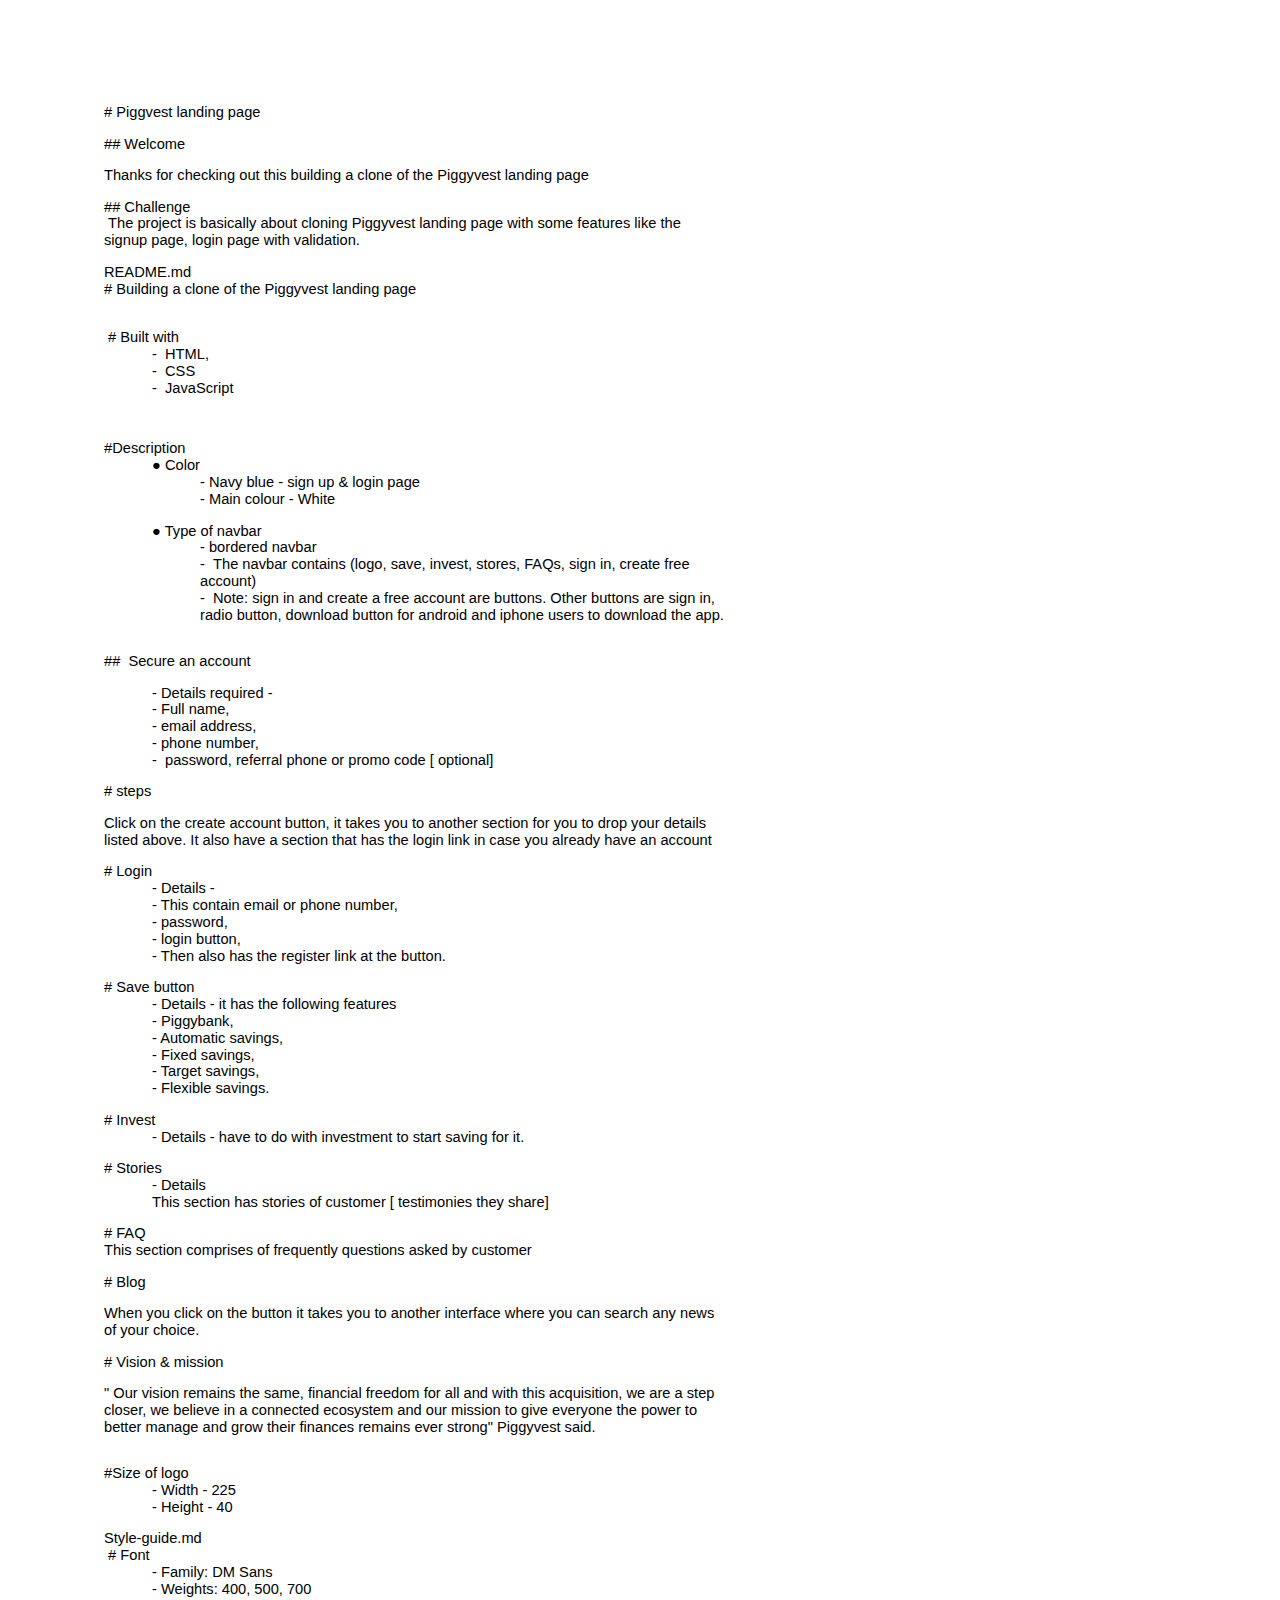
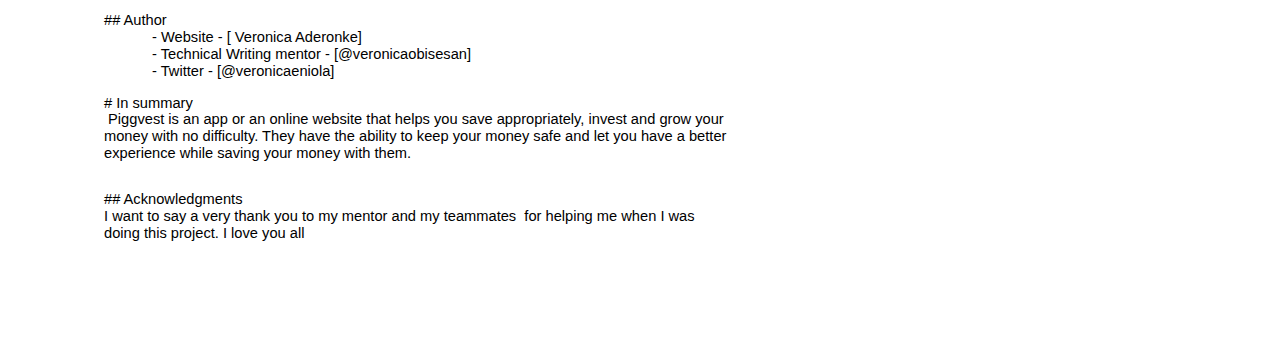
<file: README.html>
<html><head><meta content="text/html; charset=UTF-8" http-equiv="content-type"><style type="text/css"> ul.lst-kix_l5dbkuryop14-4{list-style-type:none}.lst-kix_v0nrar9hi8ey-7 > li:before{content:"-  "}ul.lst-kix_l5dbkuryop14-3{list-style-type:none}ul.lst-kix_l5dbkuryop14-2{list-style-type:none}.lst-kix_v0nrar9hi8ey-6 > li:before{content:"-  "}.lst-kix_v0nrar9hi8ey-8 > li:before{content:"-  "}ul.lst-kix_l5dbkuryop14-1{list-style-type:none}ul.lst-kix_l5dbkuryop14-0{list-style-type:none}.lst-kix_v0nrar9hi8ey-5 > li:before{content:"-  "}ul.lst-kix_hwdr299zat46-8{list-style-type:none}ul.lst-kix_hwdr299zat46-7{list-style-type:none}.lst-kix_v0nrar9hi8ey-0 > li:before{content:"-  "}.lst-kix_v0nrar9hi8ey-1 > li:before{content:"-  "}.lst-kix_v0nrar9hi8ey-3 > li:before{content:"-  "}.lst-kix_v0nrar9hi8ey-2 > li:before{content:"-  "}.lst-kix_v0nrar9hi8ey-4 > li:before{content:"-  "}.lst-kix_gs2bzk3u17hs-1 > li:before{content:"-  "}.lst-kix_w7c6fhx9n5jw-7 > li:before{content:"-  "}.lst-kix_w7c6fhx9n5jw-8 > li:before{content:"-  "}.lst-kix_gs2bzk3u17hs-2 > li:before{content:"-  "}.lst-kix_gs2bzk3u17hs-3 > li:before{content:"-  "}.lst-kix_gs2bzk3u17hs-5 > li:before{content:"-  "}.lst-kix_gs2bzk3u17hs-4 > li:before{content:"-  "}ul.lst-kix_hwdr299zat46-6{list-style-type:none}ul.lst-kix_2dciofcgslle-0{list-style-type:none}ul.lst-kix_hwdr299zat46-5{list-style-type:none}ul.lst-kix_2dciofcgslle-1{list-style-type:none}ul.lst-kix_hwdr299zat46-4{list-style-type:none}ul.lst-kix_2dciofcgslle-2{list-style-type:none}ul.lst-kix_hwdr299zat46-3{list-style-type:none}ul.lst-kix_2dciofcgslle-3{list-style-type:none}ul.lst-kix_hwdr299zat46-2{list-style-type:none}ul.lst-kix_hwdr299zat46-1{list-style-type:none}ul.lst-kix_hwdr299zat46-0{list-style-type:none}ul.lst-kix_2dciofcgslle-8{list-style-type:none}ul.lst-kix_l5dbkuryop14-8{list-style-type:none}ul.lst-kix_2dciofcgslle-4{list-style-type:none}ul.lst-kix_l5dbkuryop14-7{list-style-type:none}ul.lst-kix_2dciofcgslle-5{list-style-type:none}.lst-kix_gs2bzk3u17hs-0 > li:before{content:"-  "}ul.lst-kix_l5dbkuryop14-6{list-style-type:none}ul.lst-kix_2dciofcgslle-6{list-style-type:none}ul.lst-kix_l5dbkuryop14-5{list-style-type:none}ul.lst-kix_2dciofcgslle-7{list-style-type:none}.lst-kix_2dciofcgslle-0 > li:before{content:"-  "}.lst-kix_gs2bzk3u17hs-7 > li:before{content:"-  "}ul.lst-kix_rvgyjgfo2rbh-8{list-style-type:none}.lst-kix_gs2bzk3u17hs-6 > li:before{content:"-  "}ul.lst-kix_rvgyjgfo2rbh-7{list-style-type:none}ul.lst-kix_gs2bzk3u17hs-4{list-style-type:none}ul.lst-kix_rvgyjgfo2rbh-6{list-style-type:none}ul.lst-kix_gs2bzk3u17hs-3{list-style-type:none}ul.lst-kix_rvgyjgfo2rbh-5{list-style-type:none}ul.lst-kix_gs2bzk3u17hs-2{list-style-type:none}ul.lst-kix_rvgyjgfo2rbh-4{list-style-type:none}ul.lst-kix_gs2bzk3u17hs-1{list-style-type:none}ul.lst-kix_rvgyjgfo2rbh-3{list-style-type:none}ul.lst-kix_gs2bzk3u17hs-8{list-style-type:none}ul.lst-kix_rvgyjgfo2rbh-2{list-style-type:none}.lst-kix_w7c6fhx9n5jw-6 > li:before{content:"-  "}ul.lst-kix_gs2bzk3u17hs-7{list-style-type:none}ul.lst-kix_rvgyjgfo2rbh-1{list-style-type:none}ul.lst-kix_gs2bzk3u17hs-6{list-style-type:none}ul.lst-kix_rvgyjgfo2rbh-0{list-style-type:none}ul.lst-kix_gs2bzk3u17hs-5{list-style-type:none}.lst-kix_gs2bzk3u17hs-8 > li:before{content:"-  "}ul.lst-kix_2sxqruyzlm0z-2{list-style-type:none}ul.lst-kix_2sxqruyzlm0z-3{list-style-type:none}ul.lst-kix_2sxqruyzlm0z-0{list-style-type:none}.lst-kix_l5dbkuryop14-7 > li:before{content:"-  "}ul.lst-kix_2sxqruyzlm0z-1{list-style-type:none}ul.lst-kix_2sxqruyzlm0z-6{list-style-type:none}.lst-kix_w7c6fhx9n5jw-5 > li:before{content:"-  "}ul.lst-kix_2sxqruyzlm0z-7{list-style-type:none}ul.lst-kix_2sxqruyzlm0z-4{list-style-type:none}.lst-kix_l5dbkuryop14-8 > li:before{content:"-  "}ul.lst-kix_2sxqruyzlm0z-5{list-style-type:none}.lst-kix_2dciofcgslle-8 > li:before{content:"-  "}.lst-kix_w7c6fhx9n5jw-3 > li:before{content:"-  "}.lst-kix_w7c6fhx9n5jw-4 > li:before{content:"-  "}.lst-kix_l5dbkuryop14-3 > li:before{content:"-  "}.lst-kix_w7c6fhx9n5jw-2 > li:before{content:"-  "}.lst-kix_2dciofcgslle-7 > li:before{content:"-  "}.lst-kix_l5dbkuryop14-2 > li:before{content:"-  "}.lst-kix_2dciofcgslle-4 > li:before{content:"-  "}.lst-kix_w7c6fhx9n5jw-0 > li:before{content:"-  "}.lst-kix_2dciofcgslle-2 > li:before{content:"-  "}.lst-kix_2dciofcgslle-6 > li:before{content:"-  "}.lst-kix_w7c6fhx9n5jw-1 > li:before{content:"-  "}.lst-kix_2dciofcgslle-1 > li:before{content:"-  "}.lst-kix_2dciofcgslle-5 > li:before{content:"-  "}.lst-kix_l5dbkuryop14-4 > li:before{content:"-  "}ul.lst-kix_2sxqruyzlm0z-8{list-style-type:none}.lst-kix_l5dbkuryop14-5 > li:before{content:"-  "}.lst-kix_2dciofcgslle-3 > li:before{content:"-  "}.lst-kix_l5dbkuryop14-6 > li:before{content:"-  "}.lst-kix_hwdr299zat46-0 > li:before{content:"-  "}.lst-kix_l5dbkuryop14-0 > li:before{content:"-  "}.lst-kix_6i4mkmc460wr-3 > li:before{content:"-  "}.lst-kix_hjmzp6cscl6h-5 > li:before{content:"-  "}.lst-kix_6i4mkmc460wr-1 > li:before{content:"-  "}.lst-kix_6i4mkmc460wr-5 > li:before{content:"-  "}.lst-kix_hjmzp6cscl6h-7 > li:before{content:"-  "}.lst-kix_lh3kg471fvjm-4 > li:before{content:"○  "}.lst-kix_4wr9317ya0ao-2 > li:before{content:"-  "}.lst-kix_gtm9866d38oz-1 > li:before{content:"-  "}.lst-kix_4wr9317ya0ao-0 > li:before{content:"-  "}.lst-kix_4wr9317ya0ao-4 > li:before{content:"-  "}.lst-kix_gtm9866d38oz-3 > li:before{content:"-  "}.lst-kix_lh3kg471fvjm-0 > li:before{content:"●  "}.lst-kix_lh3kg471fvjm-8 > li:before{content:"■  "}.lst-kix_6i4mkmc460wr-7 > li:before{content:"-  "}.lst-kix_hjmzp6cscl6h-1 > li:before{content:"-  "}.lst-kix_lh3kg471fvjm-6 > li:before{content:"●  "}.lst-kix_hjmzp6cscl6h-3 > li:before{content:"-  "}ul.lst-kix_gtm9866d38oz-5{list-style-type:none}ul.lst-kix_gtm9866d38oz-4{list-style-type:none}ul.lst-kix_gtm9866d38oz-7{list-style-type:none}ul.lst-kix_gtm9866d38oz-6{list-style-type:none}.lst-kix_gtm9866d38oz-7 > li:before{content:"-  "}ul.lst-kix_gtm9866d38oz-8{list-style-type:none}.lst-kix_gtm9866d38oz-5 > li:before{content:"-  "}ul.lst-kix_gtm9866d38oz-1{list-style-type:none}ul.lst-kix_gtm9866d38oz-0{list-style-type:none}ul.lst-kix_gtm9866d38oz-3{list-style-type:none}ul.lst-kix_gtm9866d38oz-2{list-style-type:none}.lst-kix_hwdr299zat46-6 > li:before{content:"-  "}.lst-kix_hwdr299zat46-4 > li:before{content:"-  "}.lst-kix_hwdr299zat46-8 > li:before{content:"-  "}.lst-kix_2sxqruyzlm0z-3 > li:before{content:"-  "}.lst-kix_hwdr299zat46-2 > li:before{content:"-  "}.lst-kix_2sxqruyzlm0z-1 > li:before{content:"-  "}.lst-kix_4wr9317ya0ao-8 > li:before{content:"-  "}.lst-kix_4wr9317ya0ao-6 > li:before{content:"-  "}.lst-kix_lh3kg471fvjm-2 > li:before{content:"■  "}.lst-kix_rvgyjgfo2rbh-0 > li:before{content:"-  "}.lst-kix_mmy61od0jooh-8 > li:before{content:"-  "}.lst-kix_mmy61od0jooh-6 > li:before{content:"-  "}.lst-kix_mmy61od0jooh-7 > li:before{content:"-  "}.lst-kix_2sxqruyzlm0z-6 > li:before{content:"-  "}.lst-kix_2sxqruyzlm0z-5 > li:before{content:"-  "}.lst-kix_mmy61od0jooh-2 > li:before{content:"-  "}.lst-kix_mmy61od0jooh-3 > li:before{content:"-  "}.lst-kix_mmy61od0jooh-0 > li:before{content:"-  "}.lst-kix_mmy61od0jooh-1 > li:before{content:"-  "}.lst-kix_mmy61od0jooh-4 > li:before{content:"-  "}.lst-kix_mmy61od0jooh-5 > li:before{content:"-  "}.lst-kix_2sxqruyzlm0z-7 > li:before{content:"-  "}.lst-kix_2sxqruyzlm0z-8 > li:before{content:"-  "}ul.lst-kix_4wr9317ya0ao-0{list-style-type:none}ul.lst-kix_4wr9317ya0ao-1{list-style-type:none}ul.lst-kix_4wr9317ya0ao-4{list-style-type:none}ul.lst-kix_4wr9317ya0ao-5{list-style-type:none}ul.lst-kix_4wr9317ya0ao-2{list-style-type:none}ul.lst-kix_4wr9317ya0ao-3{list-style-type:none}ul.lst-kix_4wr9317ya0ao-8{list-style-type:none}ul.lst-kix_4wr9317ya0ao-6{list-style-type:none}ul.lst-kix_4wr9317ya0ao-7{list-style-type:none}ul.lst-kix_6i4mkmc460wr-5{list-style-type:none}ul.lst-kix_6i4mkmc460wr-6{list-style-type:none}ul.lst-kix_hjmzp6cscl6h-0{list-style-type:none}ul.lst-kix_6i4mkmc460wr-7{list-style-type:none}ul.lst-kix_6i4mkmc460wr-8{list-style-type:none}ul.lst-kix_6i4mkmc460wr-1{list-style-type:none}ul.lst-kix_6i4mkmc460wr-2{list-style-type:none}ul.lst-kix_6i4mkmc460wr-3{list-style-type:none}ul.lst-kix_6i4mkmc460wr-4{list-style-type:none}ul.lst-kix_6i4mkmc460wr-0{list-style-type:none}ul.lst-kix_v0nrar9hi8ey-3{list-style-type:none}ul.lst-kix_v0nrar9hi8ey-2{list-style-type:none}ul.lst-kix_v0nrar9hi8ey-1{list-style-type:none}ul.lst-kix_v0nrar9hi8ey-0{list-style-type:none}ul.lst-kix_v0nrar9hi8ey-7{list-style-type:none}ul.lst-kix_v0nrar9hi8ey-6{list-style-type:none}ul.lst-kix_v0nrar9hi8ey-5{list-style-type:none}ul.lst-kix_v0nrar9hi8ey-4{list-style-type:none}ul.lst-kix_hjmzp6cscl6h-2{list-style-type:none}ul.lst-kix_hjmzp6cscl6h-1{list-style-type:none}ul.lst-kix_hjmzp6cscl6h-4{list-style-type:none}ul.lst-kix_hjmzp6cscl6h-3{list-style-type:none}.lst-kix_rvgyjgfo2rbh-7 > li:before{content:"-  "}ul.lst-kix_v0nrar9hi8ey-8{list-style-type:none}ul.lst-kix_hjmzp6cscl6h-6{list-style-type:none}ul.lst-kix_hjmzp6cscl6h-5{list-style-type:none}ul.lst-kix_hjmzp6cscl6h-8{list-style-type:none}ul.lst-kix_hjmzp6cscl6h-7{list-style-type:none}.lst-kix_rvgyjgfo2rbh-8 > li:before{content:"-  "}.lst-kix_rvgyjgfo2rbh-1 > li:before{content:"-  "}.lst-kix_rvgyjgfo2rbh-3 > li:before{content:"-  "}.lst-kix_rvgyjgfo2rbh-2 > li:before{content:"-  "}.lst-kix_rvgyjgfo2rbh-6 > li:before{content:"-  "}.lst-kix_rvgyjgfo2rbh-5 > li:before{content:"-  "}.lst-kix_rvgyjgfo2rbh-4 > li:before{content:"-  "}.lst-kix_l5dbkuryop14-1 > li:before{content:"-  "}ul.lst-kix_gs2bzk3u17hs-0{list-style-type:none}ul.lst-kix_lh3kg471fvjm-1{list-style-type:none}ul.lst-kix_lh3kg471fvjm-2{list-style-type:none}ul.lst-kix_lh3kg471fvjm-0{list-style-type:none}ul.lst-kix_w7c6fhx9n5jw-1{list-style-type:none}ul.lst-kix_w7c6fhx9n5jw-2{list-style-type:none}.lst-kix_6i4mkmc460wr-0 > li:before{content:"-  "}ul.lst-kix_w7c6fhx9n5jw-0{list-style-type:none}ul.lst-kix_w7c6fhx9n5jw-5{list-style-type:none}ul.lst-kix_w7c6fhx9n5jw-6{list-style-type:none}ul.lst-kix_w7c6fhx9n5jw-3{list-style-type:none}ul.lst-kix_w7c6fhx9n5jw-4{list-style-type:none}.lst-kix_hjmzp6cscl6h-6 > li:before{content:"-  "}ul.lst-kix_w7c6fhx9n5jw-7{list-style-type:none}.lst-kix_6i4mkmc460wr-2 > li:before{content:"-  "}.lst-kix_6i4mkmc460wr-4 > li:before{content:"-  "}ul.lst-kix_w7c6fhx9n5jw-8{list-style-type:none}.lst-kix_hjmzp6cscl6h-4 > li:before{content:"-  "}.lst-kix_hjmzp6cscl6h-8 > li:before{content:"-  "}ul.lst-kix_lh3kg471fvjm-5{list-style-type:none}ul.lst-kix_lh3kg471fvjm-6{list-style-type:none}ul.lst-kix_lh3kg471fvjm-3{list-style-type:none}ul.lst-kix_lh3kg471fvjm-4{list-style-type:none}ul.lst-kix_lh3kg471fvjm-7{list-style-type:none}ul.lst-kix_lh3kg471fvjm-8{list-style-type:none}.lst-kix_gtm9866d38oz-0 > li:before{content:"-  "}.lst-kix_hjmzp6cscl6h-0 > li:before{content:"-  "}.lst-kix_lh3kg471fvjm-1 > li:before{content:"○  "}.lst-kix_lh3kg471fvjm-5 > li:before{content:"■  "}.lst-kix_4wr9317ya0ao-3 > li:before{content:"-  "}.lst-kix_hjmzp6cscl6h-2 > li:before{content:"-  "}.lst-kix_6i4mkmc460wr-6 > li:before{content:"-  "}.lst-kix_6i4mkmc460wr-8 > li:before{content:"-  "}.lst-kix_gtm9866d38oz-2 > li:before{content:"-  "}.lst-kix_lh3kg471fvjm-7 > li:before{content:"○  "}.lst-kix_4wr9317ya0ao-1 > li:before{content:"-  "}ul.lst-kix_mmy61od0jooh-7{list-style-type:none}.lst-kix_gtm9866d38oz-8 > li:before{content:"-  "}ul.lst-kix_mmy61od0jooh-6{list-style-type:none}ul.lst-kix_mmy61od0jooh-5{list-style-type:none}ul.lst-kix_mmy61od0jooh-4{list-style-type:none}ul.lst-kix_mmy61od0jooh-8{list-style-type:none}.lst-kix_gtm9866d38oz-4 > li:before{content:"-  "}ul.lst-kix_mmy61od0jooh-3{list-style-type:none}.lst-kix_gtm9866d38oz-6 > li:before{content:"-  "}ul.lst-kix_mmy61od0jooh-2{list-style-type:none}ul.lst-kix_mmy61od0jooh-1{list-style-type:none}ul.lst-kix_mmy61od0jooh-0{list-style-type:none}.lst-kix_2sxqruyzlm0z-4 > li:before{content:"-  "}.lst-kix_hwdr299zat46-5 > li:before{content:"-  "}.lst-kix_hwdr299zat46-7 > li:before{content:"-  "}.lst-kix_2sxqruyzlm0z-0 > li:before{content:"-  "}.lst-kix_hwdr299zat46-1 > li:before{content:"-  "}.lst-kix_hwdr299zat46-3 > li:before{content:"-  "}.lst-kix_2sxqruyzlm0z-2 > li:before{content:"-  "}.lst-kix_4wr9317ya0ao-7 > li:before{content:"-  "}.lst-kix_lh3kg471fvjm-3 > li:before{content:"●  "}.lst-kix_4wr9317ya0ao-5 > li:before{content:"-  "}</style></head><body class="doc-content" style="background-color:#ffffff;padding:72pt 72pt 72pt 72pt;max-width:468pt"><p style="padding:0;margin:0;color:#000000;font-size:11pt;font-family:&quot;Arial&quot;;line-height:1.15;orphans:2;widows:2;text-align:left"><span style="color:#000000;font-weight:400;text-decoration:none;vertical-align:baseline;font-size:11pt;font-family:&quot;Arial&quot;;font-style:normal"># Piggvest landing page</span></p><p style="padding:0;margin:0;color:#000000;font-size:11pt;font-family:&quot;Arial&quot;;line-height:1.15;orphans:2;widows:2;height:11pt;text-align:left"><span style="color:#000000;font-weight:400;text-decoration:none;vertical-align:baseline;font-size:11pt;font-family:&quot;Arial&quot;;font-style:normal"></span></p><p style="padding:0;margin:0;color:#000000;font-size:11pt;font-family:&quot;Arial&quot;;line-height:1.15;orphans:2;widows:2;text-align:left"><span style="color:#000000;font-weight:400;text-decoration:none;vertical-align:baseline;font-size:11pt;font-family:&quot;Arial&quot;;font-style:normal">## Welcome</span></p><p style="padding:0;margin:0;color:#000000;font-size:11pt;font-family:&quot;Arial&quot;;line-height:1.15;orphans:2;widows:2;height:11pt;text-align:left"><span style="color:#000000;font-weight:400;text-decoration:none;vertical-align:baseline;font-size:11pt;font-family:&quot;Arial&quot;;font-style:normal"></span></p><p style="padding:0;margin:0;color:#000000;font-size:11pt;font-family:&quot;Arial&quot;;line-height:1.15;orphans:2;widows:2;text-align:left"><span style="color:#000000;font-weight:400;text-decoration:none;vertical-align:baseline;font-size:11pt;font-family:&quot;Arial&quot;;font-style:normal">Thanks for checking out this building a clone of the Piggyvest landing page</span></p><p style="padding:0;margin:0;color:#000000;font-size:11pt;font-family:&quot;Arial&quot;;line-height:1.15;orphans:2;widows:2;height:11pt;text-align:left"><span style="color:#000000;font-weight:400;text-decoration:none;vertical-align:baseline;font-size:11pt;font-family:&quot;Arial&quot;;font-style:normal"></span></p><p style="padding:0;margin:0;color:#000000;font-size:11pt;font-family:&quot;Arial&quot;;line-height:1.15;orphans:2;widows:2;text-align:left"><span style="color:#000000;font-weight:400;text-decoration:none;vertical-align:baseline;font-size:11pt;font-family:&quot;Arial&quot;;font-style:normal">## Challenge</span></p><p style="padding:0;margin:0;color:#000000;font-size:11pt;font-family:&quot;Arial&quot;;line-height:1.15;orphans:2;widows:2;text-align:left"><span style="color:#000000;font-weight:400;text-decoration:none;vertical-align:baseline;font-size:11pt;font-family:&quot;Arial&quot;;font-style:normal">&nbsp;The project is basically about cloning Piggyvest landing page with some features like the signup page, login page with validation.</span></p><p style="padding:0;margin:0;color:#000000;font-size:11pt;font-family:&quot;Arial&quot;;line-height:1.15;orphans:2;widows:2;height:11pt;text-align:left"><span style="color:#000000;font-weight:400;text-decoration:none;vertical-align:baseline;font-size:11pt;font-family:&quot;Arial&quot;;font-style:normal"></span></p><p style="padding:0;margin:0;color:#000000;font-size:11pt;font-family:&quot;Arial&quot;;line-height:1.15;orphans:2;widows:2;text-align:left"><span style="color:#000000;font-weight:400;text-decoration:none;vertical-align:baseline;font-size:11pt;font-family:&quot;Arial&quot;;font-style:normal">README.md</span></p><p style="padding:0;margin:0;color:#000000;font-size:11pt;font-family:&quot;Arial&quot;;line-height:1.15;orphans:2;widows:2;text-align:left"><span style="color:#000000;font-weight:400;text-decoration:none;vertical-align:baseline;font-size:11pt;font-family:&quot;Arial&quot;;font-style:normal"># Building a clone of the Piggyvest landing page</span></p><p style="padding:0;margin:0;color:#000000;font-size:11pt;font-family:&quot;Arial&quot;;line-height:1.15;orphans:2;widows:2;text-align:left"><span style="color:#000000;font-weight:400;text-decoration:none;vertical-align:baseline;font-size:11pt;font-family:&quot;Arial&quot;;font-style:normal">&nbsp; &nbsp;</span></p><p style="padding:0;margin:0;color:#000000;font-size:11pt;font-family:&quot;Arial&quot;;line-height:1.15;orphans:2;widows:2;height:11pt;text-align:left"><span style="color:#000000;font-weight:400;text-decoration:none;vertical-align:baseline;font-size:11pt;font-family:&quot;Arial&quot;;font-style:normal"></span></p><p style="padding:0;margin:0;color:#000000;font-size:11pt;font-family:&quot;Arial&quot;;line-height:1.15;orphans:2;widows:2;text-align:left"><span style="color:#000000;font-weight:400;text-decoration:none;vertical-align:baseline;font-size:11pt;font-family:&quot;Arial&quot;;font-style:normal">&nbsp;# Built with</span></p><ul class="lst-kix_hwdr299zat46-0 start" style="padding:0;margin:0"><li style="padding:0;color:#000000;font-size:11pt;line-height:1.15;margin-right:0;margin-left:36pt;font-family:&quot;Arial&quot;;margin-top:0;orphans:2;margin-bottom:0;widows:2;text-align:left"><span style="color:#000000;font-weight:400;text-decoration:none;vertical-align:baseline;font-size:11pt;font-family:&quot;Arial&quot;;font-style:normal">&nbsp;HTML, </span></li><li style="padding:0;color:#000000;font-size:11pt;line-height:1.15;margin-right:0;margin-left:36pt;font-family:&quot;Arial&quot;;margin-top:0;orphans:2;margin-bottom:0;widows:2;text-align:left"><span style="color:#000000;font-weight:400;text-decoration:none;vertical-align:baseline;font-size:11pt;font-family:&quot;Arial&quot;;font-style:normal">&nbsp;CSS </span></li><li style="padding:0;color:#000000;font-size:11pt;line-height:1.15;margin-right:0;margin-left:36pt;font-family:&quot;Arial&quot;;margin-top:0;orphans:2;margin-bottom:0;widows:2;text-align:left"><span style="color:#000000;font-weight:400;text-decoration:none;vertical-align:baseline;font-size:11pt;font-family:&quot;Arial&quot;;font-style:normal">&nbsp;JavaScript</span></li></ul><p style="padding:0;margin:0;color:#000000;font-size:11pt;font-family:&quot;Arial&quot;;line-height:1.15;orphans:2;widows:2;height:11pt;text-align:left"><span style="color:#000000;font-weight:400;text-decoration:none;vertical-align:baseline;font-size:11pt;font-family:&quot;Arial&quot;;font-style:normal"></span></p><p style="padding:0;margin:0;color:#000000;font-size:11pt;font-family:&quot;Arial&quot;;line-height:1.15;orphans:2;widows:2;height:11pt;text-align:left"><span style="color:#000000;font-weight:400;text-decoration:none;vertical-align:baseline;font-size:11pt;font-family:&quot;Arial&quot;;font-style:normal"></span></p><p style="padding:0;margin:0;color:#000000;font-size:11pt;font-family:&quot;Arial&quot;;line-height:1.15;orphans:2;widows:2;height:11pt;text-align:left"><span style="color:#000000;font-weight:400;text-decoration:none;vertical-align:baseline;font-size:11pt;font-family:&quot;Arial&quot;;font-style:normal"></span></p><p style="padding:0;margin:0;color:#000000;font-size:11pt;font-family:&quot;Arial&quot;;line-height:1.15;orphans:2;widows:2;text-align:left"><span style="color:#000000;font-weight:400;text-decoration:none;vertical-align:baseline;font-size:11pt;font-family:&quot;Arial&quot;;font-style:normal">#Description</span></p><ul class="lst-kix_lh3kg471fvjm-0 start" style="padding:0;margin:0"><li style="padding:0;color:#000000;font-size:11pt;line-height:1.15;margin-right:0;margin-left:36pt;font-family:&quot;Arial&quot;;margin-top:0;orphans:2;margin-bottom:0;widows:2;text-align:left"><span style="color:#000000;font-weight:400;text-decoration:none;vertical-align:baseline;font-size:11pt;font-family:&quot;Arial&quot;;font-style:normal">Color</span></li></ul><ul class="lst-kix_hjmzp6cscl6h-0 start" style="padding:0;margin:0"><li style="padding:0;color:#000000;font-size:11pt;line-height:1.15;margin-right:0;margin-left:72pt;font-family:&quot;Arial&quot;;margin-top:0;orphans:2;margin-bottom:0;widows:2;text-align:left"><span style="color:#000000;font-weight:400;text-decoration:none;vertical-align:baseline;font-size:11pt;font-family:&quot;Arial&quot;;font-style:normal">Navy blue - sign up &amp; login page</span></li><li style="padding:0;color:#000000;font-size:11pt;line-height:1.15;margin-right:0;margin-left:72pt;font-family:&quot;Arial&quot;;margin-top:0;orphans:2;margin-bottom:0;widows:2;text-align:left"><span style="color:#000000;font-weight:400;text-decoration:none;vertical-align:baseline;font-size:11pt;font-family:&quot;Arial&quot;;font-style:normal">Main colour - White</span></li></ul><p style="padding:0;margin:0;color:#000000;font-size:11pt;font-family:&quot;Arial&quot;;line-height:1.15;orphans:2;widows:2;height:11pt;text-align:left"><span style="color:#000000;font-weight:400;text-decoration:none;vertical-align:baseline;font-size:11pt;font-family:&quot;Arial&quot;;font-style:normal"></span></p><ul class="lst-kix_lh3kg471fvjm-0" style="padding:0;margin:0"><li style="padding:0;color:#000000;font-size:11pt;line-height:1.15;margin-right:0;margin-left:36pt;font-family:&quot;Arial&quot;;margin-top:0;orphans:2;margin-bottom:0;widows:2;text-align:left"><span style="color:#000000;font-weight:400;text-decoration:none;vertical-align:baseline;font-size:11pt;font-family:&quot;Arial&quot;;font-style:normal">Type of navbar </span></li></ul><ul class="lst-kix_4wr9317ya0ao-0 start" style="padding:0;margin:0"><li style="padding:0;color:#000000;font-size:11pt;line-height:1.15;margin-right:0;margin-left:72pt;font-family:&quot;Arial&quot;;margin-top:0;orphans:2;margin-bottom:0;widows:2;text-align:left"><span style="color:#000000;font-weight:400;text-decoration:none;vertical-align:baseline;font-size:11pt;font-family:&quot;Arial&quot;;font-style:normal">bordered navbar</span></li><li style="padding:0;color:#000000;font-size:11pt;line-height:1.15;margin-right:0;margin-left:72pt;font-family:&quot;Arial&quot;;margin-top:0;orphans:2;margin-bottom:0;widows:2;text-align:left"><span style="color:#000000;font-weight:400;text-decoration:none;vertical-align:baseline;font-size:11pt;font-family:&quot;Arial&quot;;font-style:normal">&nbsp;The navbar contains (logo, save, invest, stores, FAQs, sign in, create free account)</span></li><li style="padding:0;color:#000000;font-size:11pt;line-height:1.15;margin-right:0;margin-left:72pt;font-family:&quot;Arial&quot;;margin-top:0;orphans:2;margin-bottom:0;widows:2;text-align:left"><span style="color:#000000;font-weight:400;text-decoration:none;vertical-align:baseline;font-size:11pt;font-family:&quot;Arial&quot;;font-style:normal">&nbsp;Note: sign in and create a free account are buttons. Other buttons are sign in, radio button, download button for android and iphone users to download the app.</span></li></ul><p style="padding:0;margin:0;color:#000000;font-size:11pt;font-family:&quot;Arial&quot;;line-height:1.15;orphans:2;widows:2;height:11pt;text-align:left"><span style="color:#000000;font-weight:400;text-decoration:none;vertical-align:baseline;font-size:11pt;font-family:&quot;Arial&quot;;font-style:normal"></span></p><p style="padding:0;margin:0;color:#000000;font-size:11pt;font-family:&quot;Arial&quot;;line-height:1.15;orphans:2;widows:2;height:11pt;text-align:left"><span style="color:#000000;font-weight:400;text-decoration:none;vertical-align:baseline;font-size:11pt;font-family:&quot;Arial&quot;;font-style:normal"></span></p><p style="padding:0;margin:0;color:#000000;font-size:11pt;font-family:&quot;Arial&quot;;line-height:1.15;orphans:2;widows:2;text-align:left"><span style="color:#000000;font-weight:400;text-decoration:none;vertical-align:baseline;font-size:11pt;font-family:&quot;Arial&quot;;font-style:normal">## &nbsp;Secure an account</span></p><p style="padding:0;margin:0;color:#000000;font-size:11pt;font-family:&quot;Arial&quot;;line-height:1.15;orphans:2;widows:2;height:11pt;text-align:left"><span style="color:#000000;font-weight:400;text-decoration:none;vertical-align:baseline;font-size:11pt;font-family:&quot;Arial&quot;;font-style:normal"></span></p><ul class="lst-kix_2sxqruyzlm0z-0 start" style="padding:0;margin:0"><li style="padding:0;color:#000000;font-size:11pt;line-height:1.15;margin-right:0;margin-left:36pt;font-family:&quot;Arial&quot;;margin-top:0;orphans:2;margin-bottom:0;widows:2;text-align:left"><span style="color:#000000;font-weight:400;text-decoration:none;vertical-align:baseline;font-size:11pt;font-family:&quot;Arial&quot;;font-style:normal">Details required - </span></li><li style="padding:0;color:#000000;font-size:11pt;line-height:1.15;margin-right:0;margin-left:36pt;font-family:&quot;Arial&quot;;margin-top:0;orphans:2;margin-bottom:0;widows:2;text-align:left"><span style="color:#000000;font-weight:400;text-decoration:none;vertical-align:baseline;font-size:11pt;font-family:&quot;Arial&quot;;font-style:normal">Full name, </span></li><li style="padding:0;color:#000000;font-size:11pt;line-height:1.15;margin-right:0;margin-left:36pt;font-family:&quot;Arial&quot;;margin-top:0;orphans:2;margin-bottom:0;widows:2;text-align:left"><span style="color:#000000;font-weight:400;text-decoration:none;vertical-align:baseline;font-size:11pt;font-family:&quot;Arial&quot;;font-style:normal">email address, </span></li><li style="padding:0;color:#000000;font-size:11pt;line-height:1.15;margin-right:0;margin-left:36pt;font-family:&quot;Arial&quot;;margin-top:0;orphans:2;margin-bottom:0;widows:2;text-align:left"><span style="color:#000000;font-weight:400;text-decoration:none;vertical-align:baseline;font-size:11pt;font-family:&quot;Arial&quot;;font-style:normal">phone number,</span></li><li style="padding:0;color:#000000;font-size:11pt;line-height:1.15;margin-right:0;margin-left:36pt;font-family:&quot;Arial&quot;;margin-top:0;orphans:2;margin-bottom:0;widows:2;text-align:left"><span style="color:#000000;font-weight:400;text-decoration:none;vertical-align:baseline;font-size:11pt;font-family:&quot;Arial&quot;;font-style:normal">&nbsp;password, referral phone or promo code [ optional]</span></li></ul><p style="padding:0;color:#000000;font-size:11pt;line-height:1.15;margin-right:0;margin-left:36pt;font-family:&quot;Arial&quot;;margin-top:0;orphans:2;margin-bottom:0;widows:2;height:11pt;text-align:left"><span style="color:#000000;font-weight:400;text-decoration:none;vertical-align:baseline;font-size:11pt;font-family:&quot;Arial&quot;;font-style:normal"></span></p><p style="padding:0;margin:0;color:#000000;font-size:11pt;font-family:&quot;Arial&quot;;line-height:1.15;orphans:2;widows:2;text-align:left"><span style="color:#000000;font-weight:400;text-decoration:none;vertical-align:baseline;font-size:11pt;font-family:&quot;Arial&quot;;font-style:normal"># steps</span></p><p style="padding:0;margin:0;color:#000000;font-size:11pt;font-family:&quot;Arial&quot;;line-height:1.15;orphans:2;widows:2;height:11pt;text-align:left"><span style="color:#000000;font-weight:400;text-decoration:none;vertical-align:baseline;font-size:11pt;font-family:&quot;Arial&quot;;font-style:normal"></span></p><p style="padding:0;margin:0;color:#000000;font-size:11pt;font-family:&quot;Arial&quot;;line-height:1.15;orphans:2;widows:2;text-align:left"><span style="color:#000000;font-weight:400;text-decoration:none;vertical-align:baseline;font-size:11pt;font-family:&quot;Arial&quot;;font-style:normal">Click on the create account button, it takes you to another section for you to drop your details listed above. It also have a section that has the login link in case you already have an account</span></p><p style="padding:0;margin:0;color:#000000;font-size:11pt;font-family:&quot;Arial&quot;;line-height:1.15;orphans:2;widows:2;height:11pt;text-align:left"><span style="color:#000000;font-weight:400;text-decoration:none;vertical-align:baseline;font-size:11pt;font-family:&quot;Arial&quot;;font-style:normal"></span></p><p style="padding:0;margin:0;color:#000000;font-size:11pt;font-family:&quot;Arial&quot;;line-height:1.15;orphans:2;widows:2;text-align:left"><span style="color:#000000;font-weight:400;text-decoration:none;vertical-align:baseline;font-size:11pt;font-family:&quot;Arial&quot;;font-style:normal"># Login</span></p><ul class="lst-kix_rvgyjgfo2rbh-0 start" style="padding:0;margin:0"><li style="padding:0;color:#000000;font-size:11pt;line-height:1.15;margin-right:0;margin-left:36pt;font-family:&quot;Arial&quot;;margin-top:0;orphans:2;margin-bottom:0;widows:2;text-align:left"><span style="color:#000000;font-weight:400;text-decoration:none;vertical-align:baseline;font-size:11pt;font-family:&quot;Arial&quot;;font-style:normal">Details -</span></li><li style="padding:0;color:#000000;font-size:11pt;line-height:1.15;margin-right:0;margin-left:36pt;font-family:&quot;Arial&quot;;margin-top:0;orphans:2;margin-bottom:0;widows:2;text-align:left"><span style="color:#000000;font-weight:400;text-decoration:none;vertical-align:baseline;font-size:11pt;font-family:&quot;Arial&quot;;font-style:normal">This contain email or phone number, </span></li><li style="padding:0;color:#000000;font-size:11pt;line-height:1.15;margin-right:0;margin-left:36pt;font-family:&quot;Arial&quot;;margin-top:0;orphans:2;margin-bottom:0;widows:2;text-align:left"><span style="color:#000000;font-weight:400;text-decoration:none;vertical-align:baseline;font-size:11pt;font-family:&quot;Arial&quot;;font-style:normal">password,</span></li><li style="padding:0;color:#000000;font-size:11pt;line-height:1.15;margin-right:0;margin-left:36pt;font-family:&quot;Arial&quot;;margin-top:0;orphans:2;margin-bottom:0;widows:2;text-align:left"><span style="color:#000000;font-weight:400;text-decoration:none;vertical-align:baseline;font-size:11pt;font-family:&quot;Arial&quot;;font-style:normal">login button, </span></li><li style="padding:0;color:#000000;font-size:11pt;line-height:1.15;margin-right:0;margin-left:36pt;font-family:&quot;Arial&quot;;margin-top:0;orphans:2;margin-bottom:0;widows:2;text-align:left"><span style="color:#000000;font-weight:400;text-decoration:none;vertical-align:baseline;font-size:11pt;font-family:&quot;Arial&quot;;font-style:normal">Then also has the register link at the button.</span></li></ul><p style="padding:0;color:#000000;font-size:11pt;line-height:1.15;margin-right:0;margin-left:36pt;font-family:&quot;Arial&quot;;margin-top:0;orphans:2;margin-bottom:0;widows:2;height:11pt;text-align:left"><span style="color:#000000;font-weight:400;text-decoration:none;vertical-align:baseline;font-size:11pt;font-family:&quot;Arial&quot;;font-style:normal"></span></p><p style="padding:0;margin:0;color:#000000;font-size:11pt;font-family:&quot;Arial&quot;;line-height:1.15;orphans:2;widows:2;text-align:left"><span style="color:#000000;font-weight:400;text-decoration:none;vertical-align:baseline;font-size:11pt;font-family:&quot;Arial&quot;;font-style:normal"># Save button</span></p><ul class="lst-kix_mmy61od0jooh-0 start" style="padding:0;margin:0"><li style="padding:0;color:#000000;font-size:11pt;line-height:1.15;margin-right:0;margin-left:36pt;font-family:&quot;Arial&quot;;margin-top:0;orphans:2;margin-bottom:0;widows:2;text-align:left"><span style="color:#000000;font-weight:400;text-decoration:none;vertical-align:baseline;font-size:11pt;font-family:&quot;Arial&quot;;font-style:normal">Details - it has the following features</span></li><li style="padding:0;color:#000000;font-size:11pt;line-height:1.15;margin-right:0;margin-left:36pt;font-family:&quot;Arial&quot;;margin-top:0;orphans:2;margin-bottom:0;widows:2;text-align:left"><span style="color:#000000;font-weight:400;text-decoration:none;vertical-align:baseline;font-size:11pt;font-family:&quot;Arial&quot;;font-style:normal">Piggybank,</span></li><li style="padding:0;color:#000000;font-size:11pt;line-height:1.15;margin-right:0;margin-left:36pt;font-family:&quot;Arial&quot;;margin-top:0;orphans:2;margin-bottom:0;widows:2;text-align:left"><span style="color:#000000;font-weight:400;text-decoration:none;vertical-align:baseline;font-size:11pt;font-family:&quot;Arial&quot;;font-style:normal">Automatic savings,</span></li><li style="padding:0;color:#000000;font-size:11pt;line-height:1.15;margin-right:0;margin-left:36pt;font-family:&quot;Arial&quot;;margin-top:0;orphans:2;margin-bottom:0;widows:2;text-align:left"><span style="color:#000000;font-weight:400;text-decoration:none;vertical-align:baseline;font-size:11pt;font-family:&quot;Arial&quot;;font-style:normal">Fixed savings,</span></li><li style="padding:0;color:#000000;font-size:11pt;line-height:1.15;margin-right:0;margin-left:36pt;font-family:&quot;Arial&quot;;margin-top:0;orphans:2;margin-bottom:0;widows:2;text-align:left"><span style="color:#000000;font-weight:400;text-decoration:none;vertical-align:baseline;font-size:11pt;font-family:&quot;Arial&quot;;font-style:normal">Target savings,</span></li><li style="padding:0;color:#000000;font-size:11pt;line-height:1.15;margin-right:0;margin-left:36pt;font-family:&quot;Arial&quot;;margin-top:0;orphans:2;margin-bottom:0;widows:2;text-align:left"><span style="color:#000000;font-weight:400;text-decoration:none;vertical-align:baseline;font-size:11pt;font-family:&quot;Arial&quot;;font-style:normal">Flexible savings.</span></li></ul><p style="padding:0;color:#000000;font-size:11pt;line-height:1.15;margin-right:0;margin-left:36pt;font-family:&quot;Arial&quot;;margin-top:0;orphans:2;margin-bottom:0;widows:2;height:11pt;text-align:left"><span style="color:#000000;font-weight:400;text-decoration:none;vertical-align:baseline;font-size:11pt;font-family:&quot;Arial&quot;;font-style:normal"></span></p><p style="padding:0;margin:0;color:#000000;font-size:11pt;font-family:&quot;Arial&quot;;line-height:1.15;orphans:2;widows:2;text-align:left"><span style="color:#000000;font-weight:400;text-decoration:none;vertical-align:baseline;font-size:11pt;font-family:&quot;Arial&quot;;font-style:normal"># Invest</span></p><ul class="lst-kix_w7c6fhx9n5jw-0 start" style="padding:0;margin:0"><li style="padding:0;color:#000000;font-size:11pt;line-height:1.15;margin-right:0;margin-left:36pt;font-family:&quot;Arial&quot;;margin-top:0;orphans:2;margin-bottom:0;widows:2;text-align:left"><span style="color:#000000;font-weight:400;text-decoration:none;vertical-align:baseline;font-size:11pt;font-family:&quot;Arial&quot;;font-style:normal">Details - have to do with investment to start saving for it.</span></li></ul><p style="padding:0;color:#000000;font-size:11pt;line-height:1.15;margin-right:0;margin-left:36pt;font-family:&quot;Arial&quot;;margin-top:0;orphans:2;margin-bottom:0;widows:2;height:11pt;text-align:left"><span style="color:#000000;font-weight:400;text-decoration:none;vertical-align:baseline;font-size:11pt;font-family:&quot;Arial&quot;;font-style:normal"></span></p><p style="padding:0;margin:0;color:#000000;font-size:11pt;font-family:&quot;Arial&quot;;line-height:1.15;orphans:2;widows:2;text-align:left"><span style="color:#000000;font-weight:400;text-decoration:none;vertical-align:baseline;font-size:11pt;font-family:&quot;Arial&quot;;font-style:normal"># Stories </span></p><ul class="lst-kix_gtm9866d38oz-0 start" style="padding:0;margin:0"><li style="padding:0;color:#000000;font-size:11pt;line-height:1.15;margin-right:0;margin-left:36pt;font-family:&quot;Arial&quot;;margin-top:0;orphans:2;margin-bottom:0;widows:2;text-align:left"><span style="color:#000000;font-weight:400;text-decoration:none;vertical-align:baseline;font-size:11pt;font-family:&quot;Arial&quot;;font-style:normal">Details</span></li></ul><p style="padding:0;color:#000000;font-size:11pt;line-height:1.15;margin-right:0;margin-left:36pt;font-family:&quot;Arial&quot;;margin-top:0;orphans:2;margin-bottom:0;widows:2;text-align:left"><span style="color:#000000;font-weight:400;text-decoration:none;vertical-align:baseline;font-size:11pt;font-family:&quot;Arial&quot;;font-style:normal">This section has stories of customer [ testimonies they share]</span></p><p style="padding:0;margin:0;color:#000000;font-size:11pt;font-family:&quot;Arial&quot;;line-height:1.15;orphans:2;widows:2;height:11pt;text-align:left"><span style="color:#000000;font-weight:400;text-decoration:none;vertical-align:baseline;font-size:11pt;font-family:&quot;Arial&quot;;font-style:normal"></span></p><p style="padding:0;margin:0;color:#000000;font-size:11pt;font-family:&quot;Arial&quot;;line-height:1.15;orphans:2;widows:2;text-align:left"><span style="color:#000000;font-weight:400;text-decoration:none;vertical-align:baseline;font-size:11pt;font-family:&quot;Arial&quot;;font-style:normal"># FAQ</span></p><p style="padding:0;margin:0;color:#000000;font-size:11pt;font-family:&quot;Arial&quot;;line-height:1.15;orphans:2;widows:2;text-align:left"><span style="color:#000000;font-weight:400;text-decoration:none;vertical-align:baseline;font-size:11pt;font-family:&quot;Arial&quot;;font-style:normal">This section comprises of frequently questions asked by customer</span></p><p style="padding:0;margin:0;color:#000000;font-size:11pt;font-family:&quot;Arial&quot;;line-height:1.15;orphans:2;widows:2;height:11pt;text-align:left"><span style="color:#000000;font-weight:400;text-decoration:none;vertical-align:baseline;font-size:11pt;font-family:&quot;Arial&quot;;font-style:normal"></span></p><p style="padding:0;margin:0;color:#000000;font-size:11pt;font-family:&quot;Arial&quot;;line-height:1.15;orphans:2;widows:2;text-align:left"><span style="color:#000000;font-weight:400;text-decoration:none;vertical-align:baseline;font-size:11pt;font-family:&quot;Arial&quot;;font-style:normal"># Blog</span></p><p style="padding:0;margin:0;color:#000000;font-size:11pt;font-family:&quot;Arial&quot;;line-height:1.15;orphans:2;widows:2;height:11pt;text-align:left"><span style="color:#000000;font-weight:400;text-decoration:none;vertical-align:baseline;font-size:11pt;font-family:&quot;Arial&quot;;font-style:normal"></span></p><p style="padding:0;margin:0;color:#000000;font-size:11pt;font-family:&quot;Arial&quot;;line-height:1.15;orphans:2;widows:2;text-align:left"><span style="color:#000000;font-weight:400;text-decoration:none;vertical-align:baseline;font-size:11pt;font-family:&quot;Arial&quot;;font-style:normal">When you click on the button it takes you to another interface where you can search any news of your choice.</span></p><p style="padding:0;margin:0;color:#000000;font-size:11pt;font-family:&quot;Arial&quot;;line-height:1.15;orphans:2;widows:2;height:11pt;text-align:left"><span style="color:#000000;font-weight:400;text-decoration:none;vertical-align:baseline;font-size:11pt;font-family:&quot;Arial&quot;;font-style:normal"></span></p><p style="padding:0;margin:0;color:#000000;font-size:11pt;font-family:&quot;Arial&quot;;line-height:1.15;orphans:2;widows:2;text-align:left"><span style="color:#000000;font-weight:400;text-decoration:none;vertical-align:baseline;font-size:11pt;font-family:&quot;Arial&quot;;font-style:normal"># Vision &amp; mission</span></p><p style="padding:0;margin:0;color:#000000;font-size:11pt;font-family:&quot;Arial&quot;;line-height:1.15;orphans:2;widows:2;height:11pt;text-align:left"><span style="color:#000000;font-weight:400;text-decoration:none;vertical-align:baseline;font-size:11pt;font-family:&quot;Arial&quot;;font-style:normal"></span></p><p style="padding:0;margin:0;color:#000000;font-size:11pt;font-family:&quot;Arial&quot;;line-height:1.15;orphans:2;widows:2;text-align:left"><span style="color:#000000;font-weight:400;text-decoration:none;vertical-align:baseline;font-size:11pt;font-family:&quot;Arial&quot;;font-style:normal">&quot; Our vision remains the same, financial freedom for all and with this acquisition, we are a step closer, we believe in a connected ecosystem and our mission to give everyone the power to better manage and grow their finances remains ever strong&quot; Piggyvest said.</span></p><p style="padding:0;margin:0;color:#000000;font-size:11pt;font-family:&quot;Arial&quot;;line-height:1.15;orphans:2;widows:2;height:11pt;text-align:left"><span style="color:#000000;font-weight:400;text-decoration:none;vertical-align:baseline;font-size:11pt;font-family:&quot;Arial&quot;;font-style:normal"></span></p><p style="padding:0;margin:0;color:#000000;font-size:11pt;font-family:&quot;Arial&quot;;line-height:1.15;orphans:2;widows:2;height:11pt;text-align:left"><span style="color:#000000;font-weight:400;text-decoration:none;vertical-align:baseline;font-size:11pt;font-family:&quot;Arial&quot;;font-style:normal"></span></p><p style="padding:0;margin:0;color:#000000;font-size:11pt;font-family:&quot;Arial&quot;;line-height:1.15;orphans:2;widows:2;text-align:left"><span style="color:#000000;font-weight:400;text-decoration:none;vertical-align:baseline;font-size:11pt;font-family:&quot;Arial&quot;;font-style:normal">#Size of logo</span></p><ul class="lst-kix_2dciofcgslle-0 start" style="padding:0;margin:0"><li style="padding:0;color:#000000;font-size:11pt;line-height:1.15;margin-right:0;margin-left:36pt;font-family:&quot;Arial&quot;;margin-top:0;orphans:2;margin-bottom:0;widows:2;text-align:left"><span style="color:#000000;font-weight:400;text-decoration:none;vertical-align:baseline;font-size:11pt;font-family:&quot;Arial&quot;;font-style:normal">Width - 225</span></li><li style="padding:0;color:#000000;font-size:11pt;line-height:1.15;margin-right:0;margin-left:36pt;font-family:&quot;Arial&quot;;margin-top:0;orphans:2;margin-bottom:0;widows:2;text-align:left"><span style="color:#000000;font-weight:400;text-decoration:none;vertical-align:baseline;font-size:11pt;font-family:&quot;Arial&quot;;font-style:normal">Height - 40</span></li></ul><p style="padding:0;margin:0;color:#000000;font-size:11pt;font-family:&quot;Arial&quot;;line-height:1.15;orphans:2;widows:2;height:11pt;text-align:left"><span style="color:#000000;font-weight:400;text-decoration:none;vertical-align:baseline;font-size:11pt;font-family:&quot;Arial&quot;;font-style:normal"></span></p><p style="padding:0;margin:0;color:#000000;font-size:11pt;font-family:&quot;Arial&quot;;line-height:1.15;orphans:2;widows:2;text-align:left"><span style="color:#000000;font-weight:400;text-decoration:none;vertical-align:baseline;font-size:11pt;font-family:&quot;Arial&quot;;font-style:normal">Style-guide.md</span></p><p style="padding:0;margin:0;color:#000000;font-size:11pt;font-family:&quot;Arial&quot;;line-height:1.15;orphans:2;widows:2;text-align:left"><span style="color:#000000;font-weight:400;text-decoration:none;vertical-align:baseline;font-size:11pt;font-family:&quot;Arial&quot;;font-style:normal">&nbsp;# Font</span></p><ul class="lst-kix_l5dbkuryop14-0 start" style="padding:0;margin:0"><li style="padding:0;color:#000000;font-size:11pt;line-height:1.15;margin-right:0;margin-left:36pt;font-family:&quot;Arial&quot;;margin-top:0;orphans:2;margin-bottom:0;widows:2;text-align:left"><span style="color:#000000;font-weight:400;text-decoration:none;vertical-align:baseline;font-size:11pt;font-family:&quot;Arial&quot;;font-style:normal">Family: DM Sans</span></li><li style="padding:0;color:#000000;font-size:11pt;line-height:1.15;margin-right:0;margin-left:36pt;font-family:&quot;Arial&quot;;margin-top:0;orphans:2;margin-bottom:0;widows:2;text-align:left"><span style="color:#000000;font-weight:400;text-decoration:none;vertical-align:baseline;font-size:11pt;font-family:&quot;Arial&quot;;font-style:normal">Weights: 400, 500, 700</span></li></ul><p style="padding:0;margin:0;color:#000000;font-size:11pt;font-family:&quot;Arial&quot;;line-height:1.15;orphans:2;widows:2;height:11pt;text-align:left"><span style="color:#000000;font-weight:400;text-decoration:none;vertical-align:baseline;font-size:11pt;font-family:&quot;Arial&quot;;font-style:normal"></span></p><p style="padding:0;margin:0;color:#000000;font-size:11pt;font-family:&quot;Arial&quot;;line-height:1.15;orphans:2;widows:2;text-align:left"><span style="color:#000000;font-weight:400;text-decoration:none;vertical-align:baseline;font-size:11pt;font-family:&quot;Arial&quot;;font-style:normal">## Author</span></p><ul class="lst-kix_v0nrar9hi8ey-0 start" style="padding:0;margin:0"><li style="padding:0;color:#000000;font-size:11pt;line-height:1.15;margin-right:0;margin-left:36pt;font-family:&quot;Arial&quot;;margin-top:0;orphans:2;margin-bottom:0;widows:2;text-align:left"><span style="color:#000000;font-weight:400;text-decoration:none;vertical-align:baseline;font-size:11pt;font-family:&quot;Arial&quot;;font-style:normal">Website - [ Veronica Aderonke]</span></li><li style="padding:0;color:#000000;font-size:11pt;line-height:1.15;margin-right:0;margin-left:36pt;font-family:&quot;Arial&quot;;margin-top:0;orphans:2;margin-bottom:0;widows:2;text-align:left"><span style="color:#000000;font-weight:400;text-decoration:none;vertical-align:baseline;font-size:11pt;font-family:&quot;Arial&quot;;font-style:normal">Technical Writing mentor - [@veronicaobisesan]</span></li><li style="padding:0;color:#000000;font-size:11pt;line-height:1.15;margin-right:0;margin-left:36pt;font-family:&quot;Arial&quot;;margin-top:0;orphans:2;margin-bottom:0;widows:2;text-align:left"><span style="color:#000000;font-weight:400;text-decoration:none;vertical-align:baseline;font-size:11pt;font-family:&quot;Arial&quot;;font-style:normal">Twitter - [@veronicaeniola]</span></li></ul><p style="padding:0;margin:0;color:#000000;font-size:11pt;font-family:&quot;Arial&quot;;line-height:1.15;orphans:2;widows:2;height:11pt;text-align:left"><span style="color:#000000;font-weight:400;text-decoration:none;vertical-align:baseline;font-size:11pt;font-family:&quot;Arial&quot;;font-style:normal"></span></p><p style="padding:0;margin:0;color:#000000;font-size:11pt;font-family:&quot;Arial&quot;;line-height:1.15;orphans:2;widows:2;text-align:left"><span style="color:#000000;font-weight:400;text-decoration:none;vertical-align:baseline;font-size:11pt;font-family:&quot;Arial&quot;;font-style:normal"># In summary</span></p><p style="padding:0;margin:0;color:#000000;font-size:11pt;font-family:&quot;Arial&quot;;line-height:1.15;orphans:2;widows:2;text-align:left"><span style="color:#000000;font-weight:400;text-decoration:none;vertical-align:baseline;font-size:11pt;font-family:&quot;Arial&quot;;font-style:normal">&nbsp;Piggvest is an app or an online website that helps you save appropriately, invest and grow your money with no difficulty. They have the ability to keep your money safe and let you have a better experience while saving your money with them.</span></p><p style="padding:0;margin:0;color:#000000;font-size:11pt;font-family:&quot;Arial&quot;;line-height:1.15;orphans:2;widows:2;height:11pt;text-align:left"><span style="color:#000000;font-weight:400;text-decoration:none;vertical-align:baseline;font-size:11pt;font-family:&quot;Arial&quot;;font-style:normal"></span></p><p style="padding:0;margin:0;color:#000000;font-size:11pt;font-family:&quot;Arial&quot;;line-height:1.15;orphans:2;widows:2;height:11pt;text-align:left"><span style="color:#000000;font-weight:400;text-decoration:none;vertical-align:baseline;font-size:11pt;font-family:&quot;Arial&quot;;font-style:normal"></span></p><p style="padding:0;margin:0;color:#000000;font-size:11pt;font-family:&quot;Arial&quot;;line-height:1.15;orphans:2;widows:2;text-align:left"><span style="color:#000000;font-weight:400;text-decoration:none;vertical-align:baseline;font-size:11pt;font-family:&quot;Arial&quot;;font-style:normal">## Acknowledgments</span></p><p style="padding:0;margin:0;color:#000000;font-size:11pt;font-family:&quot;Arial&quot;;line-height:1.15;orphans:2;widows:2;text-align:left"><span style="color:#000000;font-weight:400;text-decoration:none;vertical-align:baseline;font-size:11pt;font-family:&quot;Arial&quot;;font-style:normal">I want to say a very thank you to my mentor and my teammates &nbsp;for helping me when I was doing this project. I love you all</span></p></body></html>
</file>
